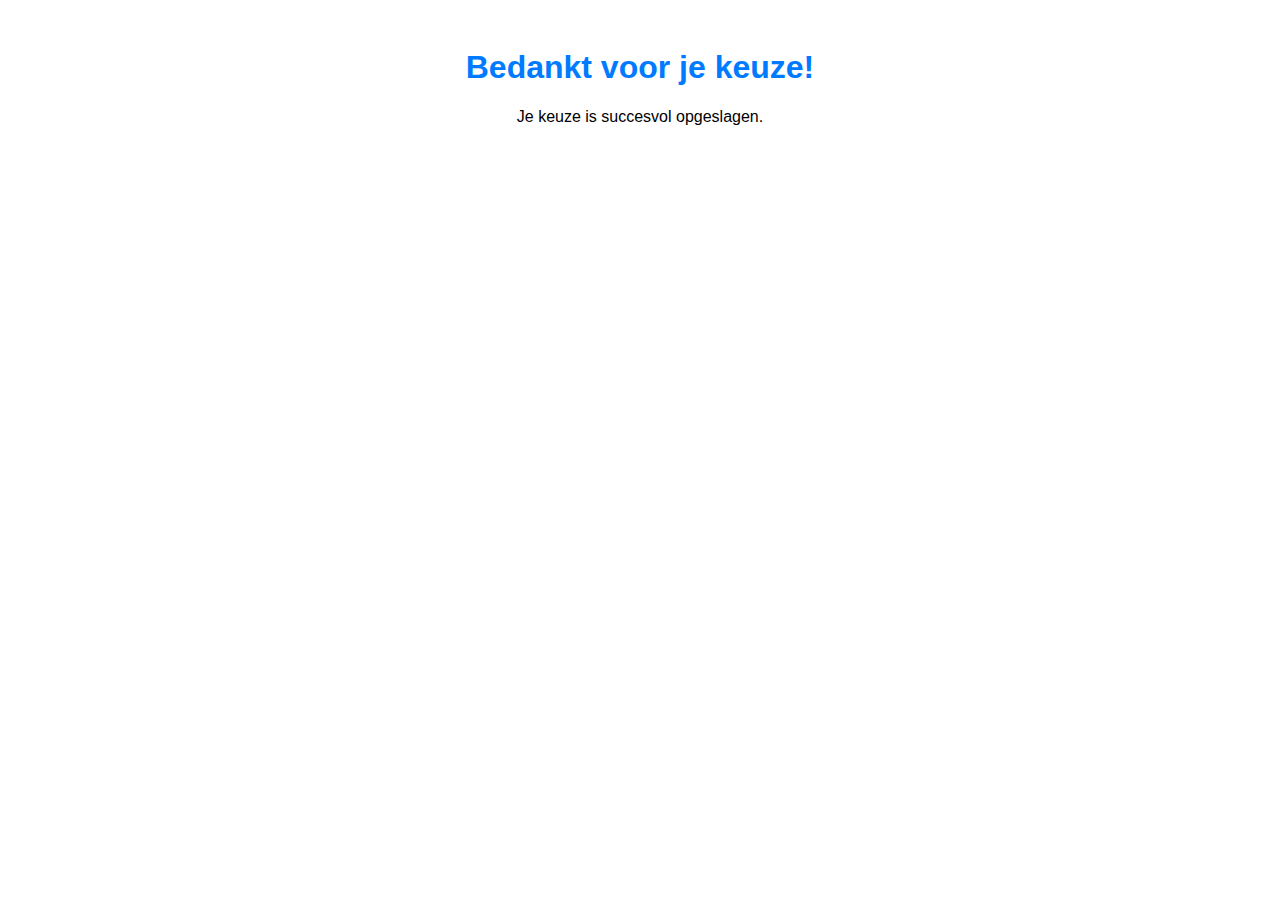
<file: thanks.html>
<!DOCTYPE html>
<html lang="nl">
<head>
    <meta charset="UTF-8">
    <meta name="viewport" content="width=device-width, initial-scale=1.0">
    <title>Bedankt voor je keuze!</title>
    <style>
        body {
            font-family: Arial, sans-serif;
            text-align: center;
            background-color: white;
            padding: 20px;
        }
        h1 {
            color: #007BFF;
        }
    </style>
</head>
<body>
    <h1>Bedankt voor je keuze!</h1>
    <p>Je keuze is succesvol opgeslagen.</p>
</body>
</html>
</file>
